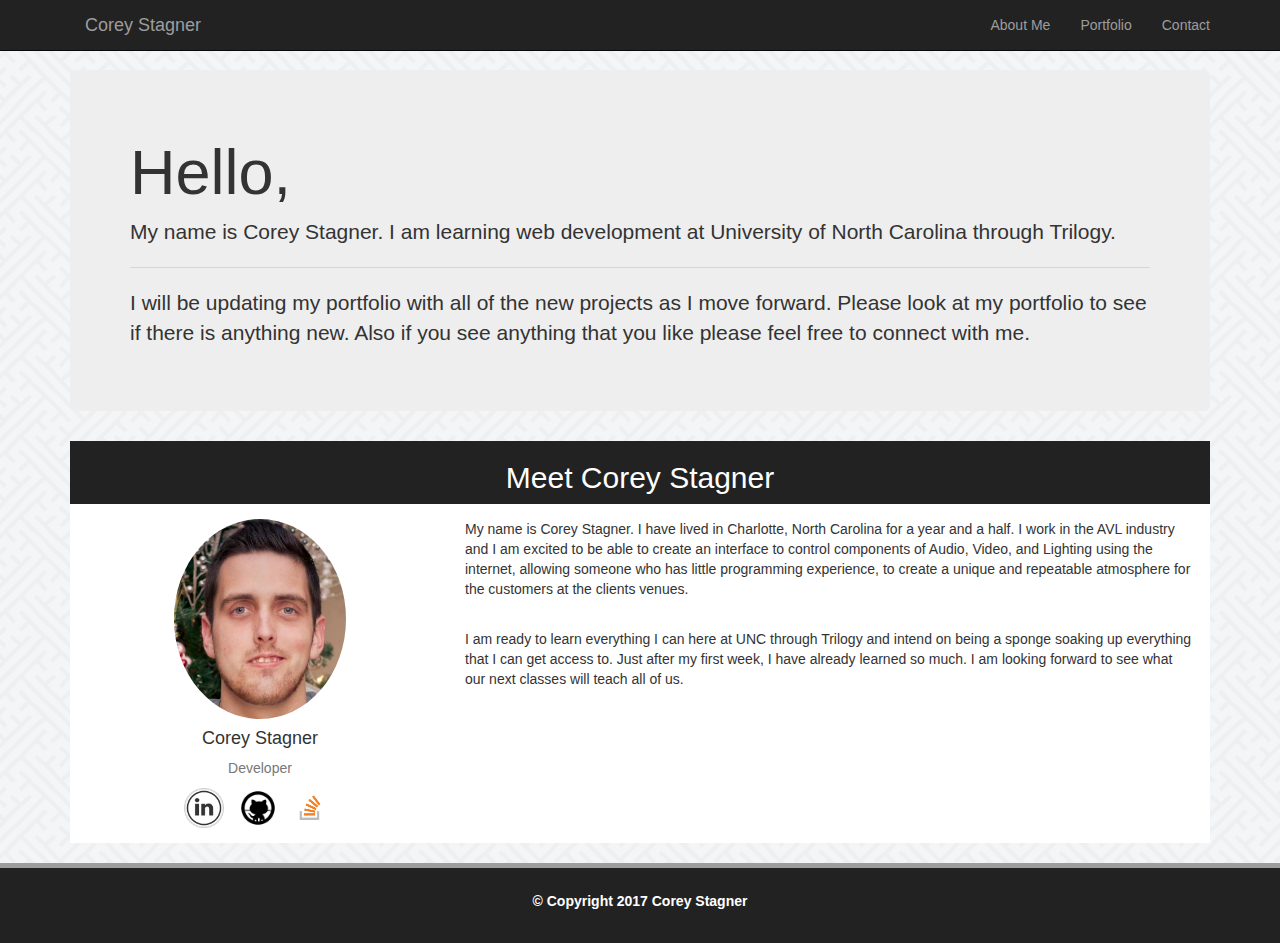
<file: index.html>
<!DOCTYPE html>
<html lang="en">

	<head>
		<meta charset="UTF-8">
		<meta name="viewport" content="width=device-width, initial-scale=1">
		<meta name="description" content="A Bootstsrap responsive portfolio for Corey Stagner">
		<title>Corey Stagner - Portfolio</title>

		<!-- External Style Sheets -->
		<!-- Bootstsrap CSS/JS -->
			<link rel="stylesheet" href="https://maxcdn.bootstrapcdn.com/bootstrap/3.3.7/css/bootstrap.min.css">
			<script src="https://ajax.googleapis.com/ajax/libs/jquery/3.2.1/jquery.min.js"></script>
			<script src="https://maxcdn.bootstrapcdn.com/bootstrap/3.3.7/js/bootstrap.min.js"></script>
		
		<!-- Theme CSS -->
		<link rel="stylesheet" href="assets/css/style.css">

		<!-- Custom Fonts -->	
	</head>

	<body>
		<div class="wrapper">
			<!-- Navigation Bar -->
			<nav class="navbar navbar-inverse navbar-custom navbar-fixed-top">
				<div class="container-fixed">
					<div class="container">
						<div class="navbar-header">
							<button type="button" class="navbar-toggle" data-toggle="collapse" data-target="#mainNav">
								<span class="icon-bar"></span>
								<span class="icon-bar"></span>
								<span class="icon-bar"></span>                        
							</button>
							<a class="navbar-brand page-scroll" href="#page-top">Corey Stagner</a>
						</div>

						<div class="collapse navbar-collapse" id="mainNav">
							<ul class="nav navbar-nav navbar-right">
								<li class="hidden">
									<a href="#page-top"></a>
								</li>
								<li>
									<a class="" href="index.html">About Me</a>
								</li>
								<li>
									<a class="" href="portfolio.html">Portfolio</a>
								</li>
								<li>
									<a class="" href="contact.html">Contact</a>
								</li>
							</ul>
						</div>
					</div>
				<!-- /div.container -->
				</div>
			<!-- /nav#mainNav -->
			</nav>

			<div class="container">	
				
				<div>
					<!-- Jumbotron -->
					<section>
						<div class="jumbotron">
							<h1 class="display-3">Hello, </h1>
							<p class="lead">My name is Corey Stagner. I am learning web development at University of North Carolina through Trilogy.</p>
							<hr class="my-4">
							<p>I will be updating my portfolio with all of the new projects as I move forward. Please look at my portfolio to see if there is anything new. Also if you see anything that you like please feel free to connect with me.</p>
						</div>
					</section>


					<!-- Bio -->
					<section id="team">
						<div class="container-fluid">
							<!-- Bio Header Row -->
							<div class="row row-heading">
								<div class="col-md-12 text-center">
									<h2 class="section-heading">Meet Corey Stagner</h2>
								</div>
							</div>
							<!-- Bio Info Row -->
							<div class="row div-bg-white">
								<div class="col-md-4 text-center">
									<img class="img-responsive img-circle center-block" style="height: 200px" alt="Corey Stagner" src="assets/images/headshot.png">
									<h4>Corey Stagner</h4>
									<p class="text-muted">Developer</p>
									<ul class="list-inline social-buttons">
										<li>
											<a href="https://www.linkedin.com/in/corey-stagner-a3231694/"><img class="icon" src="assets/images/linkedIn.png" alt="My Linked In Profile"></a>
										</li>
										<li>
											<a href="https://github.com/CoreyStagner"><img class="icon" src="assets/images/github.png" alt="My GitHub Profile"></a>	
										</li>
										<li>
											<a href="https://stackexchange.com/users/10807766/corey-stagner"><img class="icon" src="assets/images/stackOverflow.png" alt="My Stack Overflow Profile"></a>
										</li>
									</ul>
								</div>
								<div class="col-md-8">
									<p class="bio-text">My name is Corey Stagner. I have lived in Charlotte, North Carolina for a year and a half. I work in the AVL industry and I am excited to be able to create an interface to control components of Audio, Video, and Lighting using the internet, allowing someone who has little programming experience, to create a unique and repeatable atmosphere for the customers at the clients venues.</p>
									<br>
									<p class="bio-text">I am ready to learn everything I can here at UNC through Trilogy and intend on being a sponge soaking up everything that I can get access to. Just after my first week, I have already learned so much. I am looking forward to see what our next classes will teach all of us.</p>
								</div>
							</div>
						</div>
					</section>
				</div>
			</div>
			<div class="push"></div>
		</div>
			<div class="footer">
				<p>&copy; Copyright 2017 Corey Stagner</p>
			</div>
	</body>
</html>
</file>
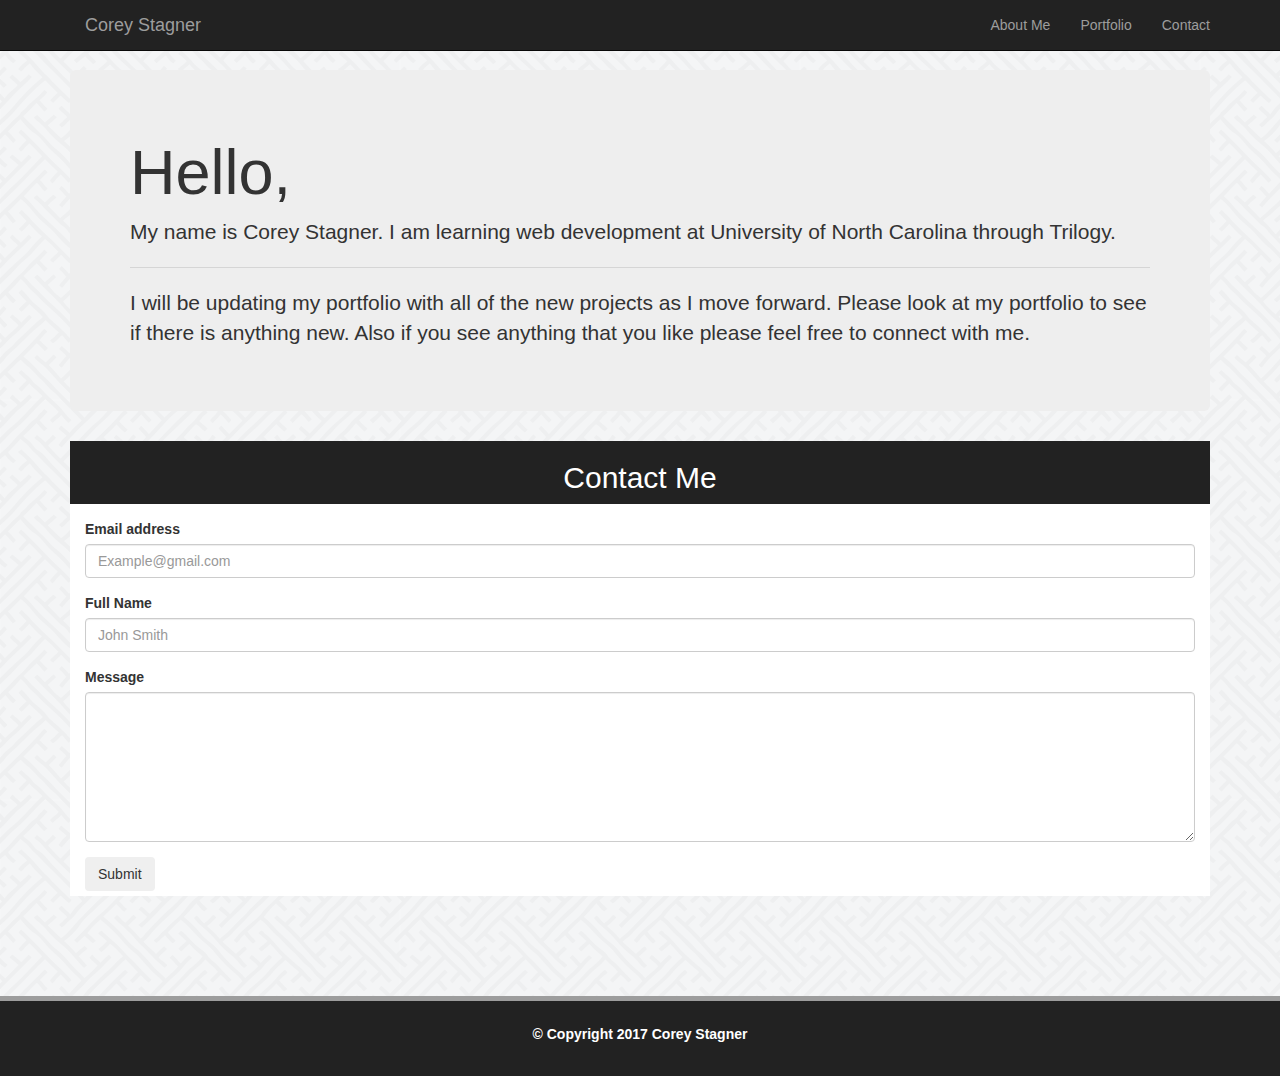
<file: contact.html>
<!DOCTYPE html>
<html lang="en">

	<head>
		<meta charset="UTF-8">
		<meta name="viewport" content="width=device-width, initial-scale=1">
		<meta name="description" content="A Bootstsrap responsive portfolio for Corey Stagner">
		<title>Corey Stagner - Portfolio</title>

		<!-- External Style Sheets -->
		<!-- Bootstsrap CSS/JS -->
			<link rel="stylesheet" href="https://maxcdn.bootstrapcdn.com/bootstrap/3.3.7/css/bootstrap.min.css">
			<script src="https://ajax.googleapis.com/ajax/libs/jquery/3.2.1/jquery.min.js"></script>
			<script src="https://maxcdn.bootstrapcdn.com/bootstrap/3.3.7/js/bootstrap.min.js"></script>
		
		<!-- Theme CSS -->
		<link rel="stylesheet" href="assets/css/style.css">

		<!-- Custom Fonts -->
		
	</head>


	<body>
		<div class="wrapper">
			<!-- Navigation Bar -->
			<nav class="navbar navbar-inverse navbar-custom navbar-fixed-top">
				<div class="container-fixed">
					<div class="container">
						<div class="navbar-header">
							<button type="button" class="navbar-toggle" data-toggle="collapse" data-target="#mainNav">
								<span class="icon-bar"></span>
								<span class="icon-bar"></span>
								<span class="icon-bar"></span>                        
							</button>
							<a class="navbar-brand page-scroll" href="#page-top">Corey Stagner</a>
						</div>

						<div class="collapse navbar-collapse" id="mainNav">
							<ul class="nav navbar-nav navbar-right">
								<li class="hidden">
									<a href="#page-top"></a>
								</li>
								<li>
									<a class="" href="index.html">About Me</a>
								</li>
								<li>
									<a class="" href="portfolio.html">Portfolio</a>
								</li>
								<li>
									<a class="" href="contact.html">Contact</a>
								</li>
							</ul>
						</div>
					</div>
				<!-- /div.container -->
				</div>
			<!-- /nav#mainNav -->
			</nav>

			<div class="container">	
				
				<div>
				<!-- Jumbotron -->
				<section>
					<div class="jumbotron">
						<h1 class="display-3">Hello, </h1>
						<p class="lead">My name is Corey Stagner. I am learning web development at University of North Carolina through Trilogy.</p>
						<hr class="my-4">
						<p>I will be updating my portfolio with all of the new projects as I move forward. Please look at my portfolio to see if there is anything new. Also if you see anything that you like please feel free to connect with me.</p>
					</div>
				</section>


			<!-- Bio -->
			<section id="contact">
				<div class="container-fluid">
						<div class="row row-heading">
							<div class="col-md-12">
								<h2 class="sectionheading text-center">Contact Me</h2>
							</div>
						</div>
						<div class="row div-bg-white">
							<div class="col-md-12">
								<form>
								  <div class="form-group">
								    <label for="InputEmail">Email address</label>
								    <input type="email" class="form-control" id="InputEmail" placeholder="Example@gmail.com">
								  </div>
								  <div class="form-group">
								    <label for="InputName">Full Name</label>
								    <input type="text" class="form-control" id="InputName" placeholder="John Smith">
								  </div>
								  <div class="form-group">
								    <label for="InputMessage">Message</label>
								    <textarea type="textarea" class="form-control" id="InputMessage"></textarea>
								  </div>
								  <button type="submit" class="btn btn-invert">Submit</button>
								</form>
							</div>
						</div>
					</div>
				</div>
			</section>
			<div class="push"></div>
		</div>
		<div class="footer">
			<p>&copy; Copyright 2017 Corey Stagner</p>
		</div>
	</body>
</html>
</file>
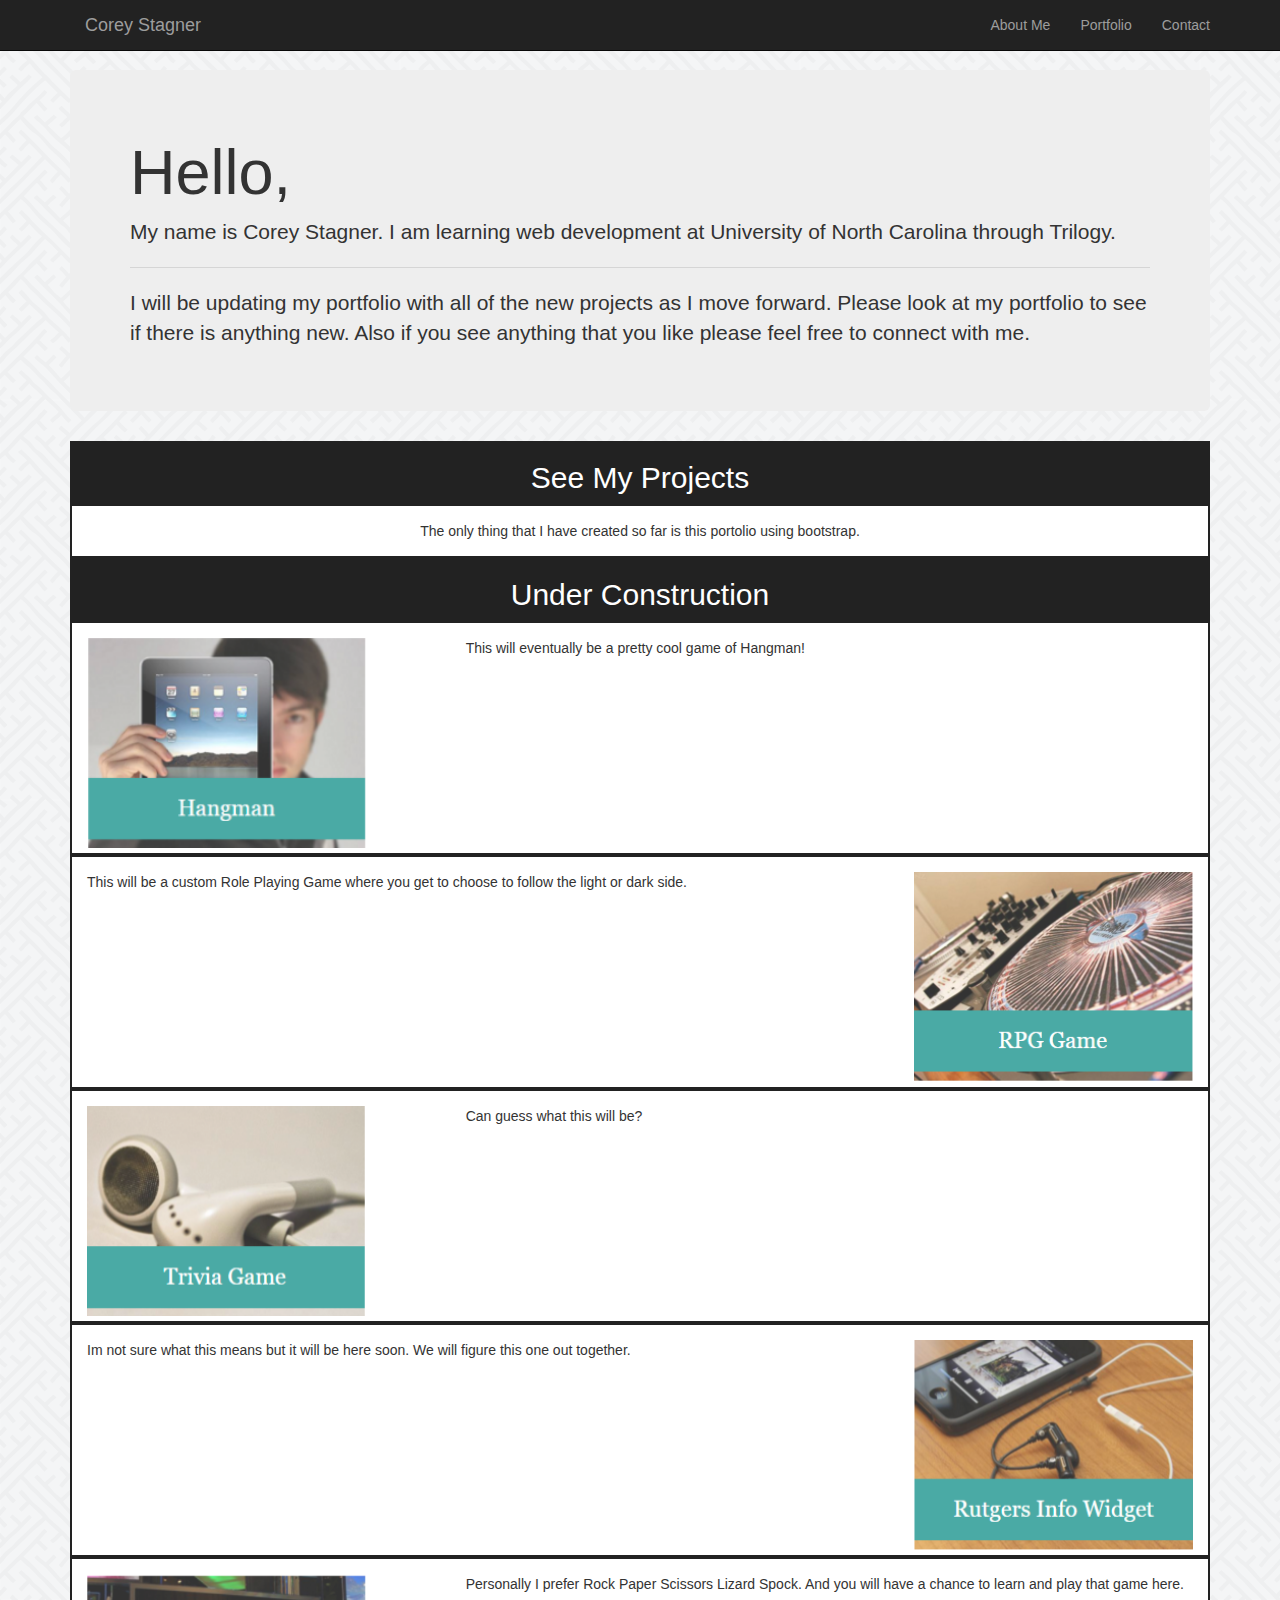
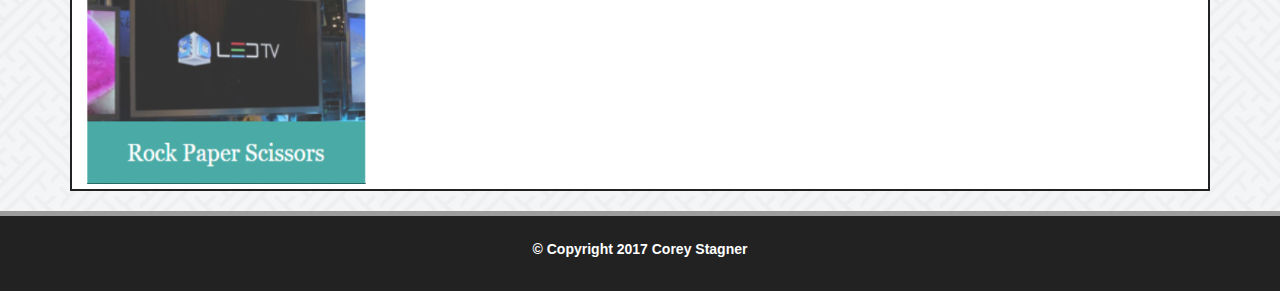
<file: portfolio.html>
<!DOCTYPE html>
<html lang="en">

	<head>
		<meta charset="UTF-8">
		<meta name="viewport" content="width=device-width, initial-scale=1">
		<meta name="description" content="A Bootstsrap responsive portfolio for Corey Stagner">
		<title>Corey Stagner - Portfolio</title>

		<!-- External Style Sheets -->
		<!-- Bootstsrap CSS/JS -->
			<link rel="stylesheet" href="https://maxcdn.bootstrapcdn.com/bootstrap/3.3.7/css/bootstrap.min.css">
			<script src="https://ajax.googleapis.com/ajax/libs/jquery/3.2.1/jquery.min.js"></script>
			<script src="https://maxcdn.bootstrapcdn.com/bootstrap/3.3.7/js/bootstrap.min.js"></script>

		<!-- Theme CSS -->
		<link rel="stylesheet" href="assets/css/style.css">

		<!-- Custom Fonts -->
		
	</head>


	<body>
		<div class="wrapper">
			<!-- Navigation Bar -->
			<nav class="navbar navbar-inverse navbar-custom navbar-fixed-top">
				<div class="container-fixed">
					<div class="container">
						<div class="navbar-header">
							<button type="button" class="navbar-toggle" data-toggle="collapse" data-target="#mainNav">
								<span class="icon-bar"></span>
								<span class="icon-bar"></span>
								<span class="icon-bar"></span>                        
							</button>
							<a class="navbar-brand page-scroll" href="#page-top">Corey Stagner</a>
						</div>

						<div class="collapse navbar-collapse" id="mainNav">
							<ul class="nav navbar-nav navbar-right">
								<li class="hidden">
									<a href="#page-top"></a>
								</li>
								<li>
									<a class="" href="index.html">About Me</a>
								</li>
								<li>
									<a class="" href="portfolio.html">Portfolio</a>
								</li>
								<li>
									<a class="" href="contact.html">Contact</a>
								</li>
							</ul>
						</div>
					</div>
				<!-- /div.container -->
				</div>
			<!-- /nav#mainNav -->
			</nav>

			<div class="container">	
				
				<div>
					<!-- Jumbotron -->
					<section>
						<div class="jumbotron">
							<h1 class="display-3">Hello, </h1>
							<p class="lead">My name is Corey Stagner. I am learning web development at University of North Carolina through Trilogy.</p>
							<hr class="my-4">
							<p>I will be updating my portfolio with all of the new projects as I move forward. Please look at my portfolio to see if there is anything new. Also if you see anything that you like please feel free to connect with me.</p>
						</div>
					</section>
				</div>
				
				<!-- Completed Projects -->
				<section id="conpletedProjects">
					<div class="container-fluid">
						<!-- Project Header Row -->
						<div class="row row-heading">
							<div class="col-lg-12 text-center">
								<h2 class="section-heading">See My Projects</h2>
							</div>
						</div>
						<div class="row div-bg-white border">
							<p style="text-align: center">The only thing that I have created so far is this portolio using bootstrap.</p>
						</div>
					</div>
				</section>

				<!-- Projects In Progress -->
				<section id="projectsInProgress">
					<div class="container-fluid">
						<!-- Team Header Row -->
						<div class="row row-heading">
							<div class="col-lg-12 text-center">
								<h2 class="section-heading">Under Construction</h2>
							</div>
						</div>
						<div class="row div-bg-white border">
							<div class="col-md-4">
								<a href="#"><img class="portImage" src="assets/images/hangman.png" alt="hangman"></a>
							</div>
							<div class="col-md-8">
								<p>This will eventually be a pretty cool game of Hangman!</p>
							</div>
						</div>
						<div class="row div-bg-white border">
							<div class="col-md-8">
								<p>This will be a custom Role Playing Game where you get to choose to follow the light or dark side.</p>
							</div>
							<div class="col-md-4">
								<a href="#"><img class="portImage fall-right" src="assets/images/rpgGame.png" alt="Role Playing Game"></a>
							</div>
						</div>
						<div class="row div-bg-white border">
							<div class="col-md-4">
								<a href="#"><img class="portImage" src="assets/images/trivia.png" alt="Trivia"></a>
							</div>
							<div class="col-md-8">
								<p>Can guess what this will be?</p>
							</div>
						</div>
						<div class="row div-bg-white border">
							<div class="col-md-8">
								<p>Im not sure what this means but it will be here soon. We will figure this one out together.</p>
							</div>
							<div class="col-md-4">
								<a href="#"><img class="portImage fall-right" src="assets/images/rutgersInfoWidget.png" alt="Rutgers Info Widget"></a>
							</div>
						</div>
						<div class="row div-bg-white border">
							<div class="col-md-4">
								<a href="#"><img class="portImage" src="assets/images/rockPaperScissors.png" alt="Rock Paper Scissors"></a>
							</div>
							<div class="col-md-8">
								<p>Personally I prefer Rock Paper Scissors Lizard Spock. And you will have a chance to learn and play that game here.</p>
							</div>
						</div>
					</div>
				</section>
			</div>
		<div class="push"></div>
	</div>
		<div class="footer">
			<p>&copy; Copyright 2017 Corey Stagner</p>
		</div>
	</body>
</html>
</file>
<file: assets/css/style.css>
html{
	height: 100%;
}

body{
	background-image: url("../images/background.png");
	height: 100%;
}

.wrapper{
	min-height: 100%;
	margin-bottom: -80px;
}

.div-bg-white{
	background-color: white;
}

.row-heading{
	background-color: #222222;
	color: white;
}

.row-text{
	font-size: 17px;	
}

#jumbotron{
	width: 100%;
}

#InputMessage{
	height: 150px;
}

.headshot{
	border: 10px black solid;
	border-radius: 50%;

}

.icon{
	width: 40px;
	height: 40px;
}


.btn-white{
	color: white; 
}

.jumbotron{
	margin-top: 50px;
	padding-left: 10px;
	padding-right: 10px;
}

.border{
	border: #222222 2px solid;
}

.fall-right{
	float: right
}

.portImage{
	width: 279px;
	height: 210px;
}

.push{
	height: 80px;
	margin-top: 20px;
}

.footer{
	clear: both;
	position: static;
	bottom: 0px;
	left: 0px;
	width: 100%;
	height: 80px;
	background-color: #222222;
	border-top: 5px #9D9D9D solid;
	color: #ffffff;
	text-align: center;
	font-weight: bold;
}

@media screen and (min-width: 1px) {
	.div-bg-white{
		padding-top: 15px;
		padding-bottom: 5px;
	}

	.portImage{
		width: 399px;
		height: 300px;
	}

	.jumbotron{
		margin-top: 70px;
	}

	.footer{
		padding-top: 23px;
	}
}

@media screen and (min-width: 641px) {
	
}

@media screen and (min-width: 769px) {
	.portImage{
	width: 279px;
	height: 210px;
}
}
</file>
